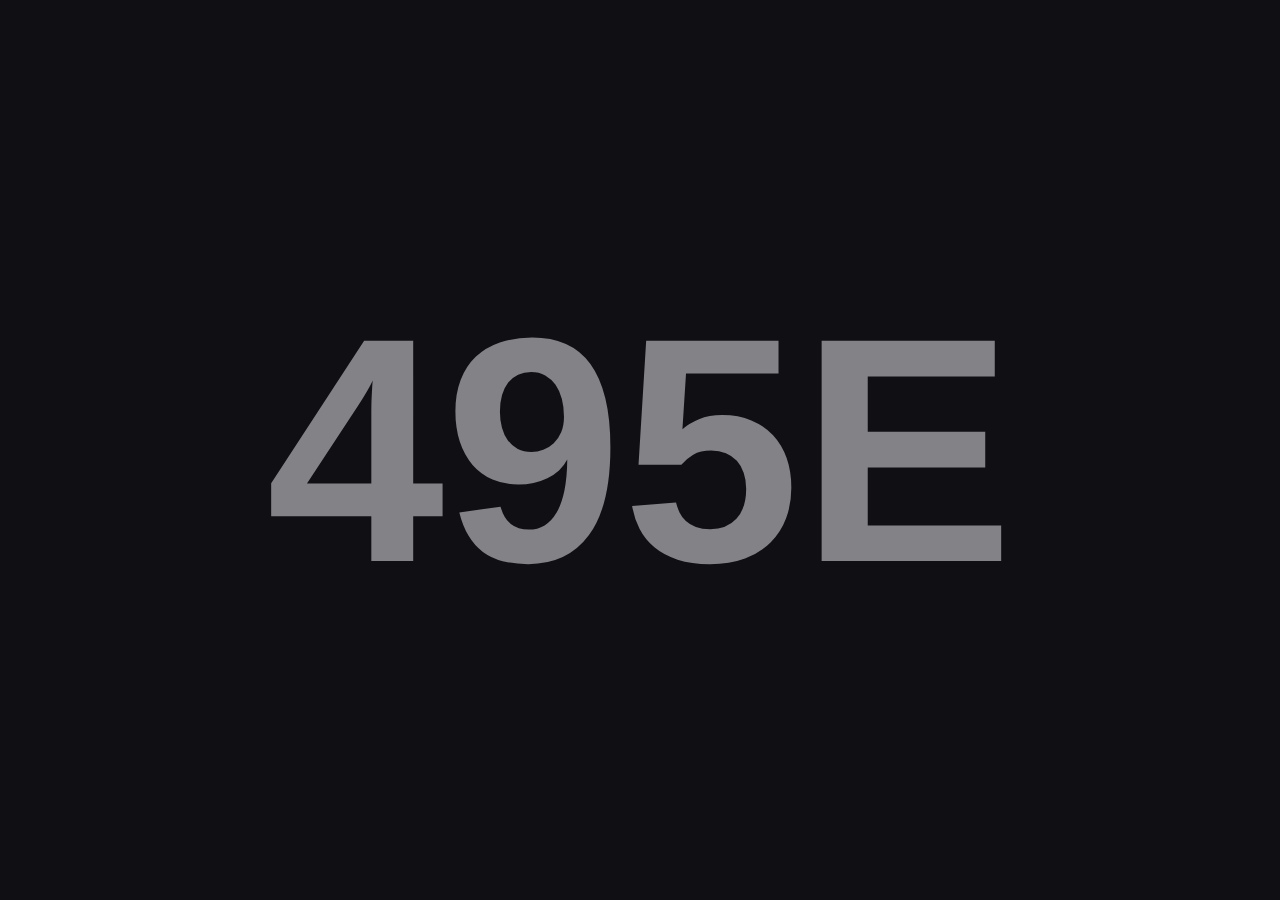
<file: fundo/index.html>
<!doctype html>
<html lang="en"> 
<head> 
  <meta charset="UTF-8"> 
  <meta name="viewport" content="width=device-width, initial-scale=1.0"> 
  <title>Daily Shift Code</title> 
  <meta name="description" content="Shift code Fundo Components – displaying today's shift code."> 
  <link rel="stylesheet" href="style.css"> 
</head> 
<body> 
  <div id="code">
    Loading... 
  </div>
  <script src="script.js"></script>
  <script>
    if ('serviceWorker' in navigator) {
  navigator.serviceWorker.register('/fundo/service-worker.js')
    .then(reg => console.log('Service Worker registered:', reg.scope))
    .catch(err => console.error('Service Worker registration failed:', err));
    }
  </script>
</body>
</html>
</file>
<file: fundo/style.css>
html, body {
  height: 100%;
  margin: 0;
  font-family: sans-serif;
  background-color: #101014;
  display: flex;
  align-items: center;
  justify-content: center;
}

#code {
  font-size: 25vw;
  font-weight: bold;
  color: #828287;
  text-align: center;
}
</file>
